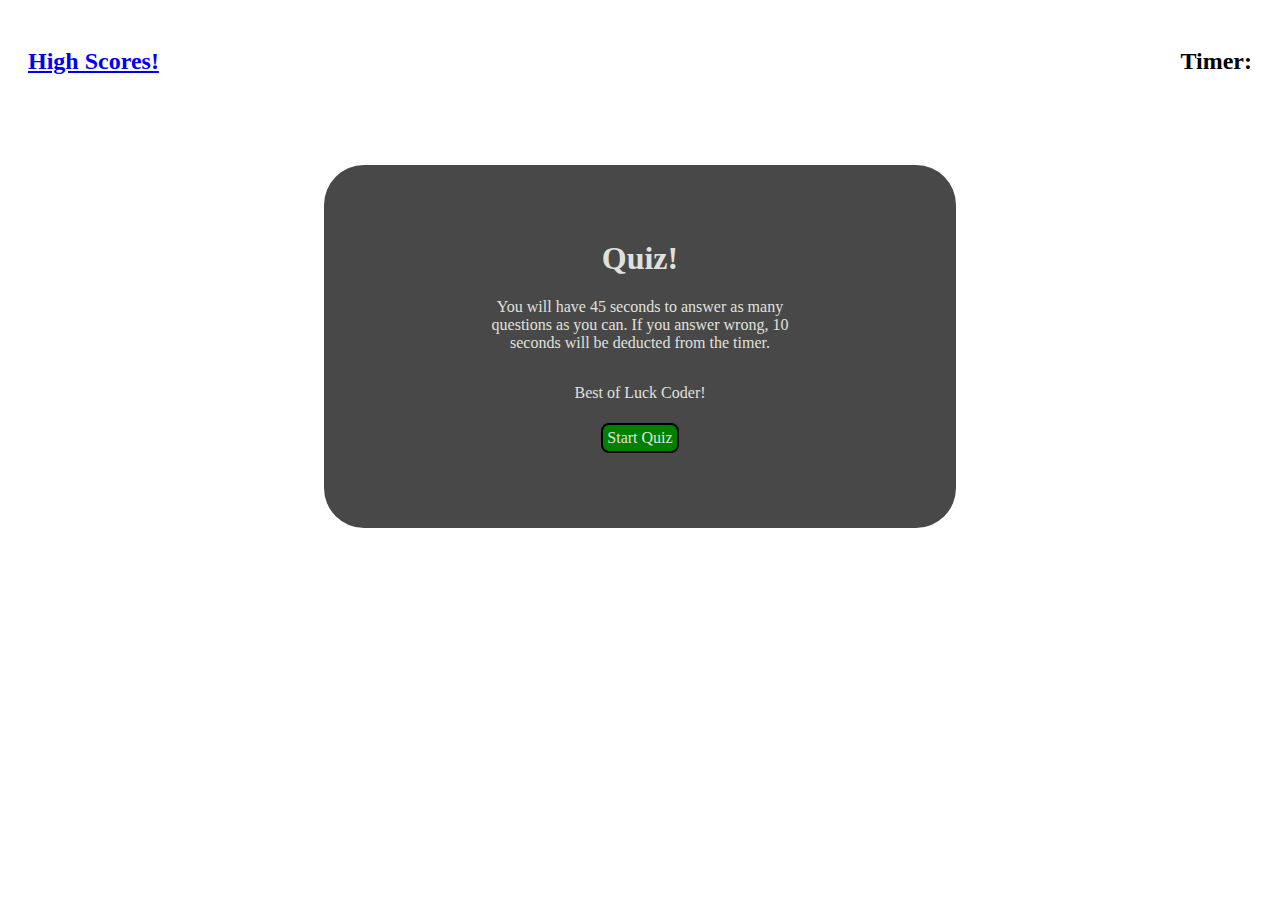
<file: index.html>
<!DOCTYPE html>
<html lang="en">
<head>
    <meta charset="UTF-8">
    <meta http-equiv="X-UA-Compatible" content="IE=edge">
    <meta name="viewport" content="width=device-width, initial-scale=1.0">
    <title>Quiz</title>
    <link rel="stylesheet" href="./assets/css/style.css">
</head>
<body>
    <header>
        <a href="./highscores.html" id="left"><h2>High Scores!</h2></a>
        <div id="right">
            <h2>Timer: <span id="timer"></span></h2>
        </div>
    </header>
    <main>
        <div id="main">
            <div id ="intro">
                <h1>Quiz!</h1>
                <p>You will have 45 seconds to answer as many questions as you can. If you answer wrong, 10 seconds will be deducted from the timer.</p>
                <p>Best of Luck Coder!</p>
                <div id="startquiz" class ="button" >Start Quiz</div>
            </div>
            <div id="quiz">
            </div>
            <div id="finalscore">
                <h3>Quiz Complete!</h3>
                <h3>Your score is: <span id = "score"></span></h3>
                <form id="form">
                    <label for="name">Enter Initials: </label>
                    <input type="text" name="initials"  id="initials" />
                    <button id="submit">Submit!</button>
                </form>
            </div>
            <div id="answerresults">
            </div>
        </div>
    </main>
    <script src="./assets/js/script.js"></script>
</body>
</html>
</file>
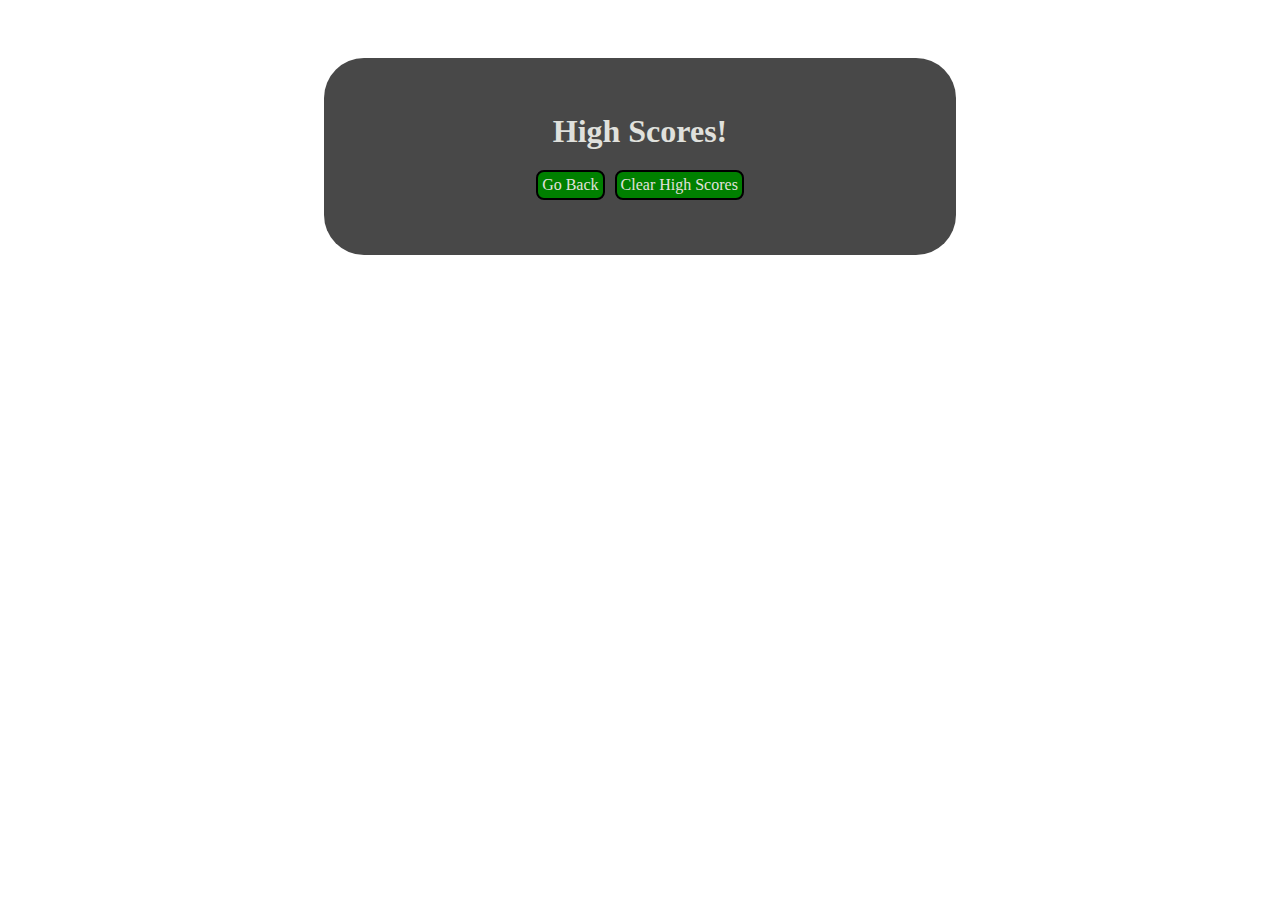
<file: highscores.html>
<!DOCTYPE html>
<html lang="en">
<head>
    <meta charset="UTF-8">
    <meta http-equiv="X-UA-Compatible" content="IE=edge">
    <meta name="viewport" content="width=device-width, initial-scale=1.0">
    <title>High Scores!</title>
    <link rel="stylesheet" href="./assets/css/style.css">
</head>
<body>
    <main>
        <div id="main">
            <div id="scores">
                <h1>High Scores!</h1>
                <ul id="scoreslist">
                </ul>
                <div id="buttons">
                    <div id="back" class ="button" >Go Back</div>
                    <div id="clearscores" class ="button" >Clear High Scores</div>
                </div>  
            </div>
        </div>
    </main>
    <script src="./assets/js/highscores.js"></script>
</body>
</html>
</file>
<file: assets/css/style.css>
:root {
    --primary: rgba(72, 72, 72, 1);
    --secondary: rgba(25, 26, 29, 1);
    --text: rgba(224, 225, 221, 1);
    --color: rgba(0, 123, 109, 1);
    --right: rgb(0, 255, 0);
    --wrong: rgb(255, 0, 0);
    --li-odd: rgb(211,211,211);
    --li-even: rgb(169,169,169);
}



header{
    display: flex;
    justify-content: space-between;
}

#left, #right {
    margin: 10px;
    padding: 10px;
}

main {
    display: flex;
    justify-content: center;
    flex-wrap: wrap;
    padding-top: 50px;

}

#answerresults {
    background-color: var(--secondary);
    margin: 10px auto;
    display: none;
    padding: 5px 20px;
    border-radius: 20px;
}

#main {
    width: 50%;
    display: flex;
    background-color: var(--primary);
    color: var(--text);
    align-items: center;
    justify-content: center;
    flex-wrap: wrap;
    padding: 50px 0px;
    flex-direction: column;
    border-radius: 40px;
}

ul {
    list-style: none;
    padding: 0px;
}

li {
    background-color: var(--li-odd);
    text-align: left;
    font-size: 20px;
    padding: 2px 10px;
}

li:nth-child(even) {
    background-color: var(--li-even);
}

#scoreslist {
    margin: 5px auto;
    color: var(--secondary);
}

#timer {
    color: var(--wrong);
}

#intro, #quiz, #finalscore {
    width: 50%;
    margin: 10px;
    padding: 10px;
    text-align: center;
}

#intro, #quiz, #finalscore, #scores {
    display: flex;
    flex-direction: column;
    flex-wrap: wrap;
}

#scores {
    align-items: center;
    justify-content: center;
}

#intro {
    display: flex;
}

#quiz {
    display: none;
}

#finalscore {
    display: none;
}

h1 {
    margin: 5px auto;
}

#buttons {
    display: flex;
}

.button, #submit {
    background-color: green;
    margin: 5px auto;
    border: 2px solid black;
    border-radius: .5em;
    padding: .25em;
    cursor: pointer;
}

.button:hover, .button:focus {
    box-shadow: 0 0 10px var(--secondary) inset, 5px 5px 5px var(--secondary);
}
  

.button:active {
    font-size: 90%;
}

#back, #clearscores {
    margin: 5px;
}

button{
    border-radius: .5em;
}
</file>
